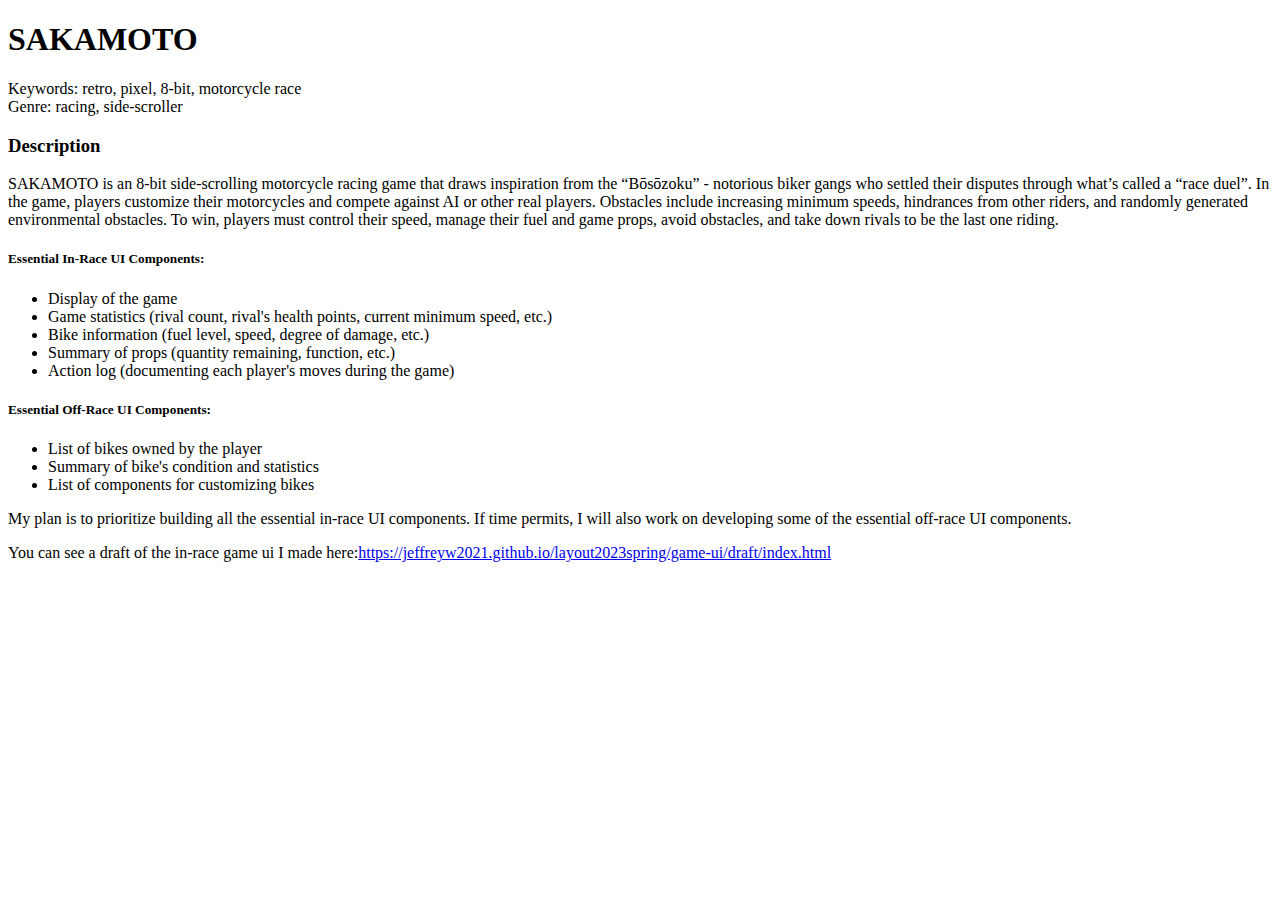
<file: game-ui/concept/index.html>
<!DOCTYPE html>
<html lang="en">

<head>
    <meta charset="UTF-8">
    <meta http-equiv="X-UA-Compatible" content="IE=edge">
    <meta name="viewport" content="width=device-width, initial-scale=1.0">
    <title>concept</title>
    <!-- bootstrap -->
    <link href="https://cdn.jsdelivr.net/npm/bootstrap@5.0.2/dist/css/bootstrap.min.css" rel="stylesheet"
        integrity="sha384-EVSTQN3/azprG1Anm3QDgpJLIm9Nao0Yz1ztcQTwFspd3yD65VohhpuuCOmLASjC" crossorigin="anonymous">

</head>

<body>
    <div class="container my-5">
        <h1 class="fw-bolder">SAKAMOTO</h1>
        <span class="fs-5 fw-light"><span class="fw-bold">Keywords:</span> retro, pixel, 8-bit, motorcycle race</span><br>
        <span class="fs-5 fw-light"><span class="fw-bold">Genre:</span> racing, side-scroller</span>
    
        <h3 class="mt-5 mb-3">Description</h3>
        <p>SAKAMOTO is an 8-bit side-scrolling motorcycle racing game that draws inspiration from the “Bōsōzoku” - notorious biker gangs who settled their disputes through what’s called a “race duel”. In the game, players customize their motorcycles and compete against AI or other real players. Obstacles include increasing minimum speeds, hindrances from other riders, and randomly generated environmental obstacles. To win, players must control their speed, manage their fuel and game props, avoid obstacles, and take down rivals to be the last one riding.</p>
    
        <h5 class="mb-3 mt-4">Essential In-Race UI Components:</h5>
        <ul>
            <li>Display of the game</li>
            <li>Game statistics (rival count, rival's health points, current minimum speed, etc.)</li>
            <li>Bike information (fuel level, speed, degree of damage, etc.)</li>
            <li>Summary of props (quantity remaining, function, etc.)</li>
            <li>Action log (documenting each player's moves during the game)</li>
        </ul>
    
        <h5 class="mb-3 mt-4">Essential Off-Race UI Components:</h5>
        <ul>
            <li>List of bikes owned by the player</li>
            <li>Summary of bike's condition and statistics</li>
            <li>List of components for customizing bikes</li>
        </ul>
    
        <p>My plan is to prioritize building all the essential in-race UI components. If time permits, I will also work on developing some of the essential off-race UI components.</p>
        <p>You can see a draft of the in-race game ui I made here:<a href="https://jeffreyw2021.github.io/layout2023spring/game-ui/draft/index.html">https://jeffreyw2021.github.io/layout2023spring/game-ui/draft/index.html</a></p>
    </div>
    
</body>

</html>
</file>
